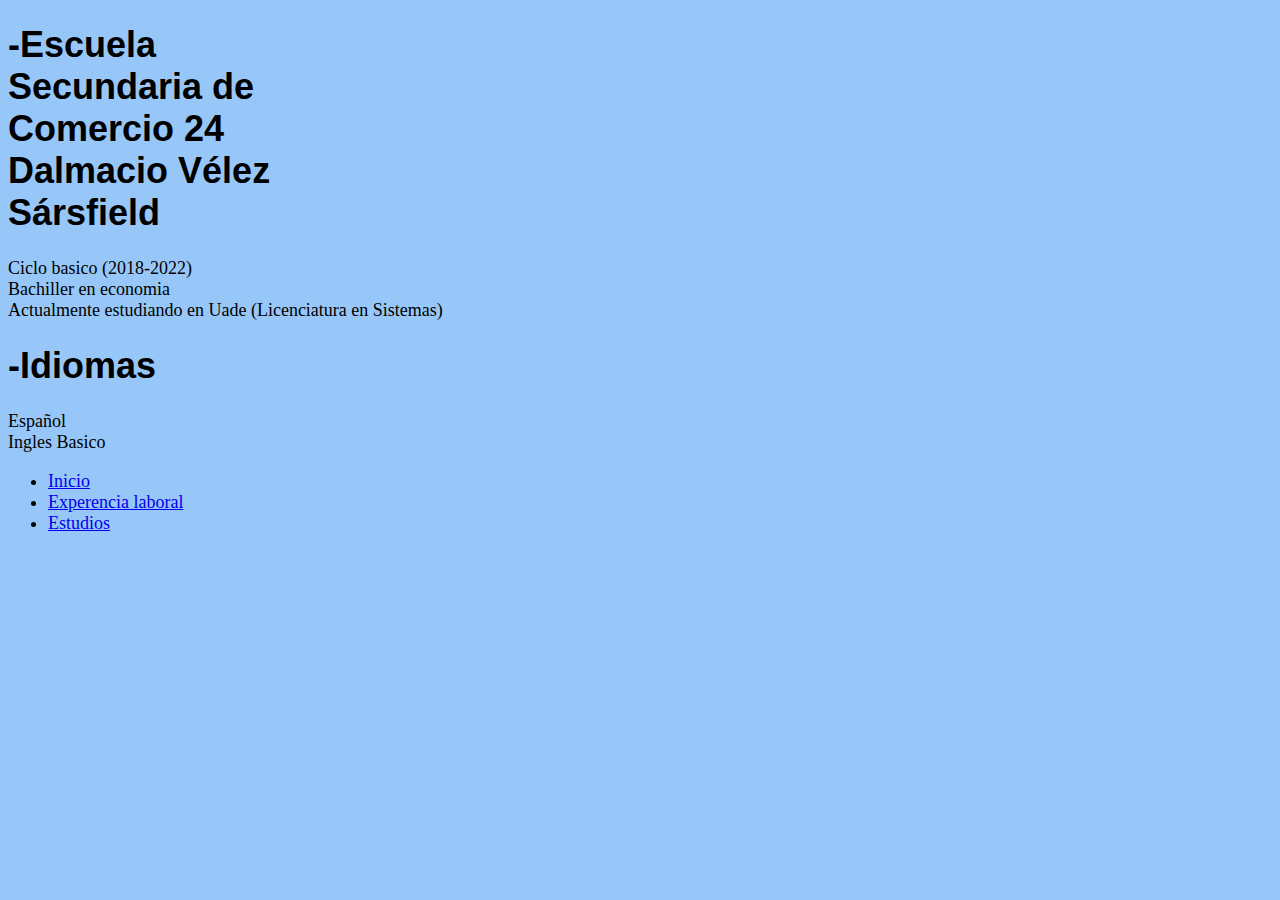
<file: Estudios.html>
<!DOCTYPE html>
<html lang="en">
<head>
    <meta charset="UTF-8">
    <meta http-equiv="X-UA-Compatible" content="IE=edge">
    <meta name="viewport" content="width=device-width, initial-scale=1.0">
    <link rel="stylesheet" href="style.css">
    <title> Estudios Basicos </title>
</head>
<body>
    <h1 class="secundario">-Escuela Secundaria de Comercio 24 Dalmacio Vélez Sársfield</h1>
    <li> Ciclo basico (2018-2022) </li>
    <li> Bachiller en economia </li>
    <li> Actualmente estudiando en Uade (Licenciatura en Sistemas) </li>
    <h1> -Idiomas </h1>
    <li> Español </li>
    <li> Ingles Basico </li>
    <ul>
        <li><a href= "index.html"> Inicio </a></li>
        <li><a href="Experencialaboral.html">Experencia laboral</a></li>
        <li><a href= "Estudios.html">Estudios</li>
    </ul>
</body>
</html>
</file>
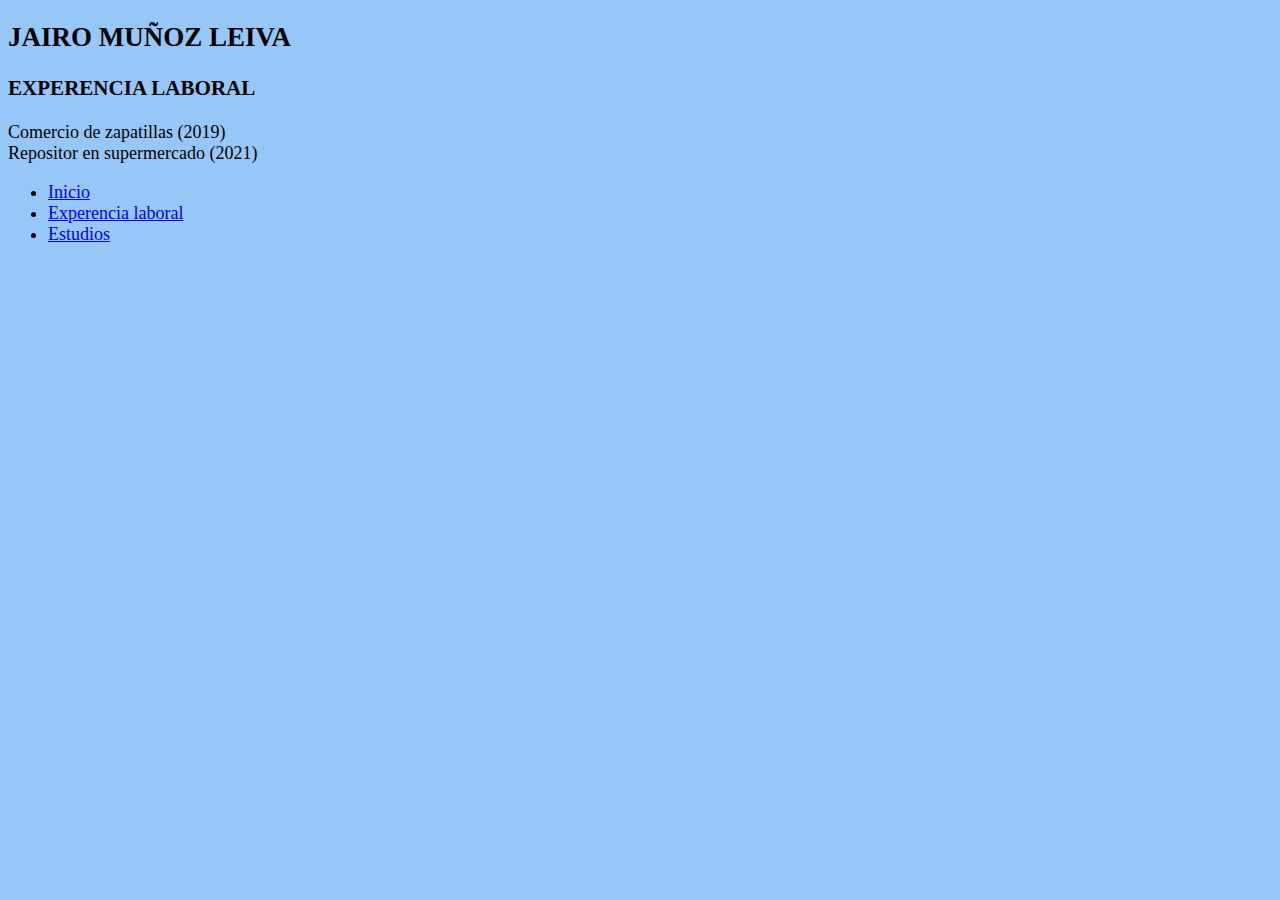
<file: Experencialaboral.html>
<!DOCTYPE html>
<html lang="en">
<head>
    <meta charset="UTF-8">
    <meta http-equiv="X-UA-Compatible" content="IE=edge">
    <meta name="viewport" content="width=device-width, initial-scale=1.0">
    <link rel="stylesheet" href="style.css">
    <title>Experencia laboral</title>
</head>
<body>
    <h2 class="experencia"> JAIRO MUÑOZ LEIVA </h2>
    <h3 class="h3E"> EXPERENCIA LABORAL </h3> 
    <li> Comercio de zapatillas (2019)</li>
    <li> Repositor en supermercado (2021)</li>
    <ul>
        <li><a class="Links2"href= "index.html"> Inicio </a></Li>
        <li><a class="Links2"href="Experencialaboral.html">Experencia laboral</a></li>
        <li><a class="Links2"href= "Estudios.html">Estudios</li>
    </ul>
</body>
</html>
</file>
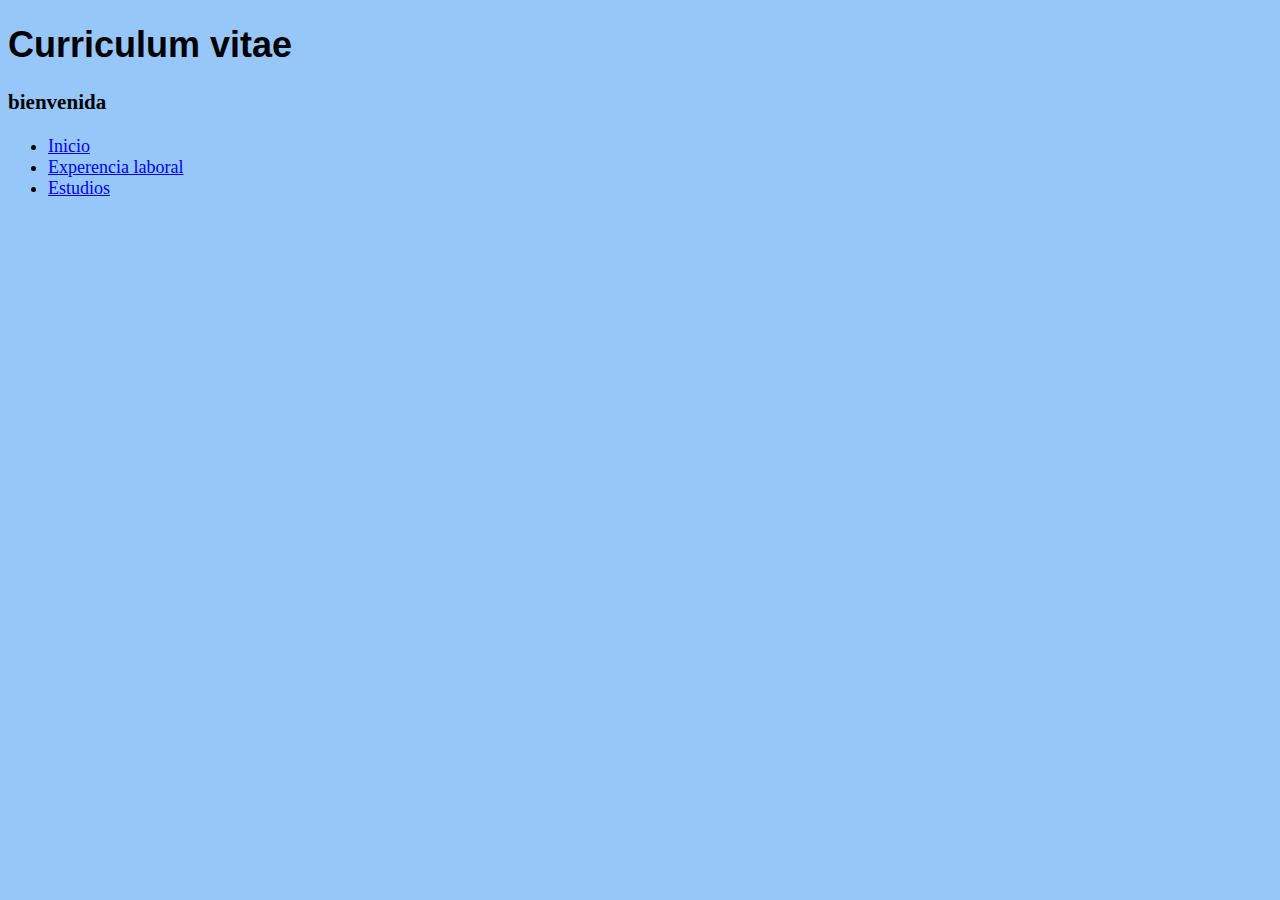
<file: Home.html>
<!DOCTYPE html>
<html lang="en">
<head>
    <meta charset="UTF-8">
    <meta http-equiv="X-UA-Compatible" content="IE=edge">
    <meta name="viewport" content="width=device-width, initial-scale=1.0">
    <link rel="stylesheet" href="style.css">
    <title>Curriculum vitae</title>
</head>
<body>
    <h1>Curriculum vitae</h1>
    <h3>bienvenida</h3>
    <p>  </p>
    <ul>
        <li><a href= "index.html"> Inicio </a></li>
        <li><a href="Experencialaboral.html">Experencia laboral</a></li>
        <li><a href= "Estudios.html">Estudios</li>
    </ul>
</body>
</html>
</file>
<file: style.css>
body{
    background-color: rgb(151, 199, 248);
    font-size: large;
}
h1{
    font-family: sans-serif;
    width: 300px;
}
.imagen{
    position: relative;
    top: -105px;
    left: 105px;
    width: 155.54px;
    height: 155.17px;    
    background: url(image002.jpg);
    border-radius: 76.7142px;
    transform: rotate(-0.44deg);
}
.lorem{
    background-color: rgb(255, 255, 255);
}
.titulo {
width:850px;
height: 42px;
padding-left: 670px;

font-family: 'Montserrat';
font-style: normal;
font-weight: 600;
font-size: 30px;
line-height: 37px;
}
.h3{
    width:750px;
    height: 42px;
    padding-left:125px ;
    text-align:right;
    font-family: 'Lora';
    font-style: normal;
    font-weight: 400;
    font-size: 20px;
    line-height: 26px;
}
.contenedor{
    display:flex ;
    justify-content:start;
}
.Links{
    position: relative;
    top:-50px; 
    left: 500px;
    font-family: 'Montserrat Alternates';
    font-style: normal;
    font-weight: 600;
    font-size: 25px;
    line-height: 30px;
    text-decoration: none;
    display: flex;
    justify-content:center; margin-top: 50px;
    flex-direction:column-reverse;
    width:750px;
    height: 42px;
}
</file>
